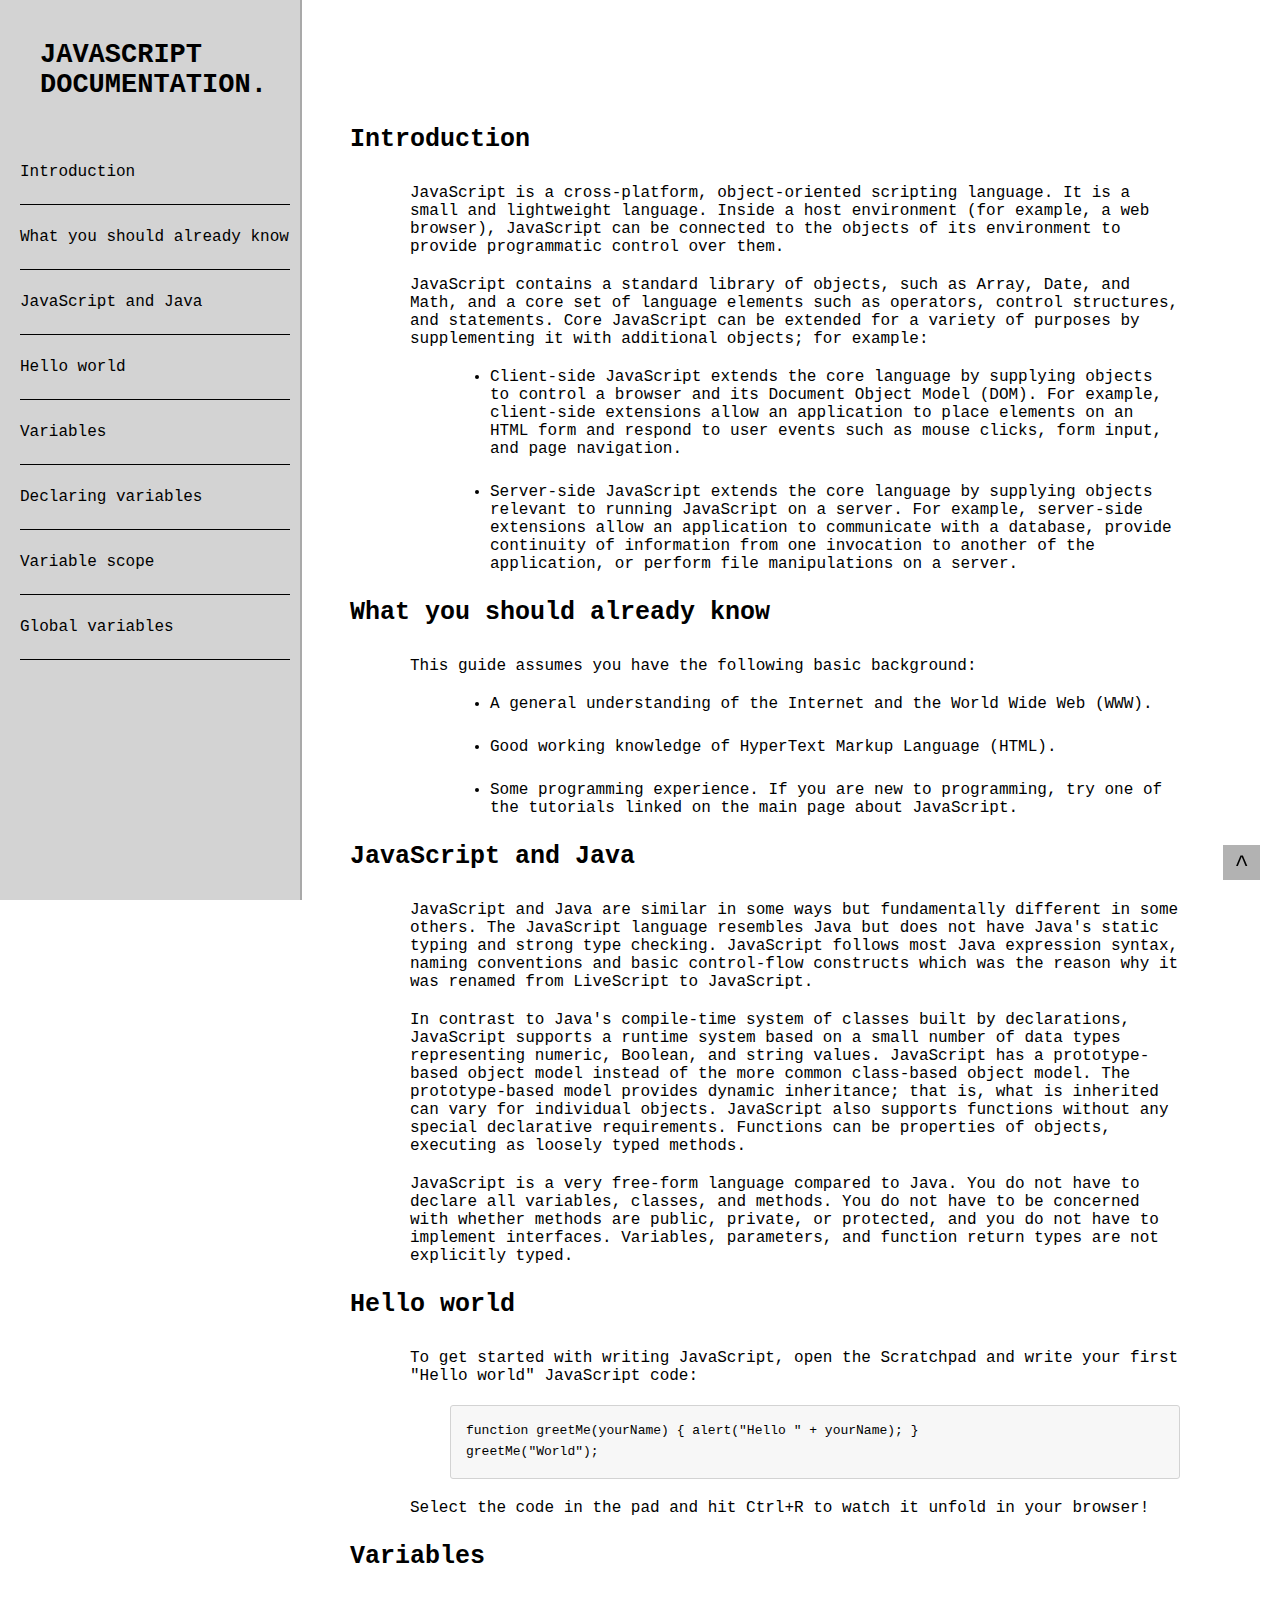
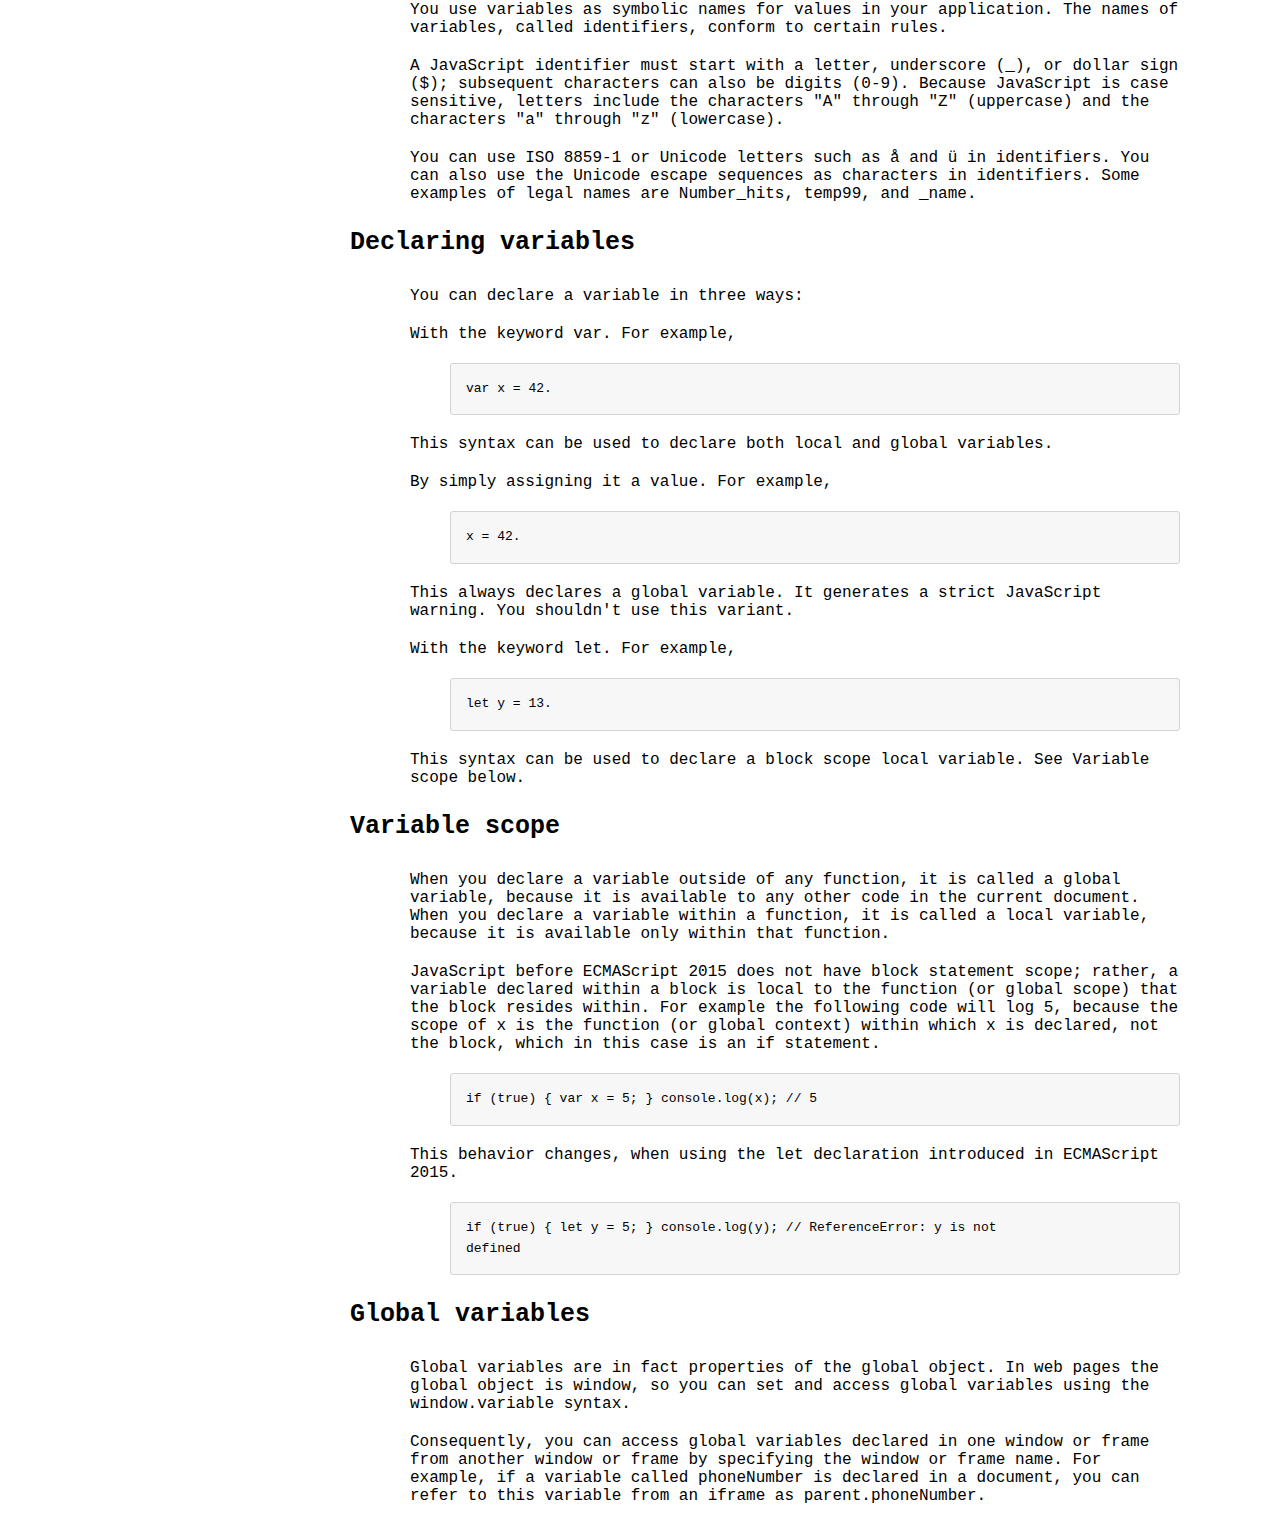
<file: javascriptDocumentation/index.html>
<!DOCTYPE html>
<html>

<head>
    <title>Javascript documentation</title>
    <link rel="stylesheet" href="style.css">
</head>

<body>
    <nav id="navbar">
        <header id="Js-doc">JavaScript documentation.</header>
        <a href="#Introduction" class="nav-link">Introduction</a>
        <a href="#What_you_should_already_know" class="nav-link">What you should already know</a>
        <a href="#JavaScript_and_Java" class="nav-link">JavaScript and Java</a>
        <a href="#Hello_world" class="nav-link">Hello world</a>
        <a href="#Variables" class="nav-link">Variables</a>
        <a href="#Declaring_variables" class="nav-link">Declaring variables</a>
        <a href="#Variable_scope" class="nav-link">Variable scope</a>
        <a href="#Global_variables" class="nav-link">Global variables</a>
    </nav>
    <main id="main-doc">
        <section class="main-section" id="Introduction">
            <header class="header_m-s">Introduction</header>
            <p>JavaScript is a cross-platform, object-oriented scripting language. It is a small and lightweight
                language. Inside a host environment (for example, a web browser), JavaScript can be connected to the
                objects of its environment to provide programmatic control over them.</p>
            <p>JavaScript contains a standard library of objects, such as Array, Date, and Math, and a core set of
                language elements such as operators, control structures, and statements. Core JavaScript can be extended
                for a variety of purposes by supplementing it with additional objects; for example:</p>
            <ul>
                <li>Client-side JavaScript extends the core language by supplying objects to control a browser and its
                    Document Object Model (DOM). For example, client-side extensions allow an application to place
                    elements on an HTML form and respond to user events such as mouse clicks, form input, and page
                    navigation.</li>
                <li>Server-side JavaScript extends the core language by supplying objects relevant to running JavaScript
                    on a server. For example, server-side extensions allow an application to communicate with a
                    database, provide continuity of information from one invocation to another of the application, or
                    perform file manipulations on a server.</li>
            </ul>
        </section>
        <section class="main-section" id="What_you_should_already_know">
            <header class="header_m-s">What you should already know</header>
            <p>This guide assumes you have the following basic background:</p>
            <ul>
                <li>A general understanding of the Internet and the World Wide Web (WWW).</li>
                <li>Good working knowledge of HyperText Markup Language (HTML).</li>
                <li>Some programming experience. If you are new to programming, try one of the tutorials linked on the
                    main page about JavaScript.</li>
            </ul>
        </section>
        <section class="main-section" id="JavaScript_and_Java">
            <header class="header_m-s">JavaScript and Java</header>
            <p>JavaScript and Java are similar in some ways but fundamentally different in some others. The JavaScript
                language resembles Java but does not have Java's static typing and strong type checking. JavaScript
                follows most Java expression syntax, naming conventions and basic control-flow constructs which was the
                reason why it was renamed from LiveScript to JavaScript.</p>
            <p>In contrast to Java's compile-time system of classes built by declarations, JavaScript supports a runtime
                system based on a small number of data types representing numeric, Boolean, and string values.
                JavaScript has a prototype-based object model instead of the more common class-based object model. The
                prototype-based model provides dynamic inheritance; that is, what is inherited can vary for individual
                objects. JavaScript also supports functions without any special declarative requirements. Functions can
                be properties of objects, executing as loosely typed methods.</p>
            <p>JavaScript is a very free-form language compared to Java. You do not have to declare all variables,
                classes, and methods. You do not have to be concerned with whether methods are public, private, or
                protected, and you do not have to implement interfaces. Variables, parameters, and function return types
                are not explicitly typed.</p>
        </section>
        <section class="main-section" id="Hello_world">
            <header class="header_m-s">Hello world</header>
            <p>To get started with writing JavaScript, open the Scratchpad and write your first "Hello world" JavaScript
                code:</p>
            <code class="codespace">function greetMe(yourName) { alert("Hello " + yourName); } <br>
  greetMe("World");</code>
            <p>Select the code in the pad and hit Ctrl+R to watch it unfold in your browser!</p>
        </section>
        <section class="main-section" id="Variables">
            <header class="header_m-s">Variables</header>
            <p>You use variables as symbolic names for values in your application. The names of variables, called
                identifiers, conform to certain rules.</p>
            <p>A JavaScript identifier must start with a letter, underscore (_), or dollar sign ($); subsequent
                characters can also be digits (0-9). Because JavaScript is case sensitive, letters include the
                characters "A" through "Z" (uppercase) and the characters "a" through "z" (lowercase).</p>
            <p>You can use ISO 8859-1 or Unicode letters such as å and ü in identifiers. You can also use the Unicode
                escape sequences as characters in identifiers. Some examples of legal names are Number_hits, temp99, and
                _name.</p>
        </section>
        <section class="main-section" id="Declaring_variables">
            <header class="header_m-s">Declaring variables</header>
            <p>You can declare a variable in three ways:</p>
            <p>With the keyword var. For example,</p>
            <code class="codespace">var x = 42.</code>
            <p>This syntax can be used to declare both local and global variables.</p>
            <p>By simply assigning it a value. For example,</p>
            <code class="codespace">x = 42.</code>
            <p>This always declares a global variable. It generates a strict JavaScript warning. You shouldn't use this
                variant.</p>
            <p>With the keyword let. For example,</p>
            <code class="codespace">let y = 13.</code>
            <p>This syntax can be used to declare a block scope local variable. See Variable scope below.</p>
        </section>
        <section class="main-section" id="Variable_scope">
            <header class="header_m-s">Variable scope</header>
            <p>When you declare a variable outside of any function, it is called a global variable, because it is
                available to any other code in the current document. When you declare a variable within a function, it
                is called a local variable, because it is available only within that function.</p>
            <p>JavaScript before ECMAScript 2015 does not have block statement scope; rather, a variable declared within
                a block is local to the function (or global scope) that the block resides within. For example the
                following code will log 5, because the scope of x is the function (or global context) within which x is
                declared, not the block, which in this case is an if statement.</p>
            <code class="codespace">if (true) { var x = 5; } console.log(x); // 5</code>
            <p>This behavior changes, when using the let declaration introduced in ECMAScript 2015.</p>
            <code class="codespace">if (true) { let y = 5; } console.log(y); // ReferenceError: y is not<br>
  defined</code>
        </section>
        <section class="main-section" id="Global_variables">
            <header class="header_m-s">Global variables</header>
            <p>Global variables are in fact properties of the global object. In web pages the global object is window,
                so you can set and access global variables using the window.variable syntax.</p>
            <p>Consequently, you can access global variables declared in one window or frame from another window or
                frame by specifying the window or frame name. For example, if a variable called phoneNumber is declared
                in a document, you can refer to this variable from an iframe as parent.phoneNumber.</p>
        </section>
        <a href="#Introduction"><button class="go-up-btn">^</button></a>
    </main>
</body>

</html>
</file>
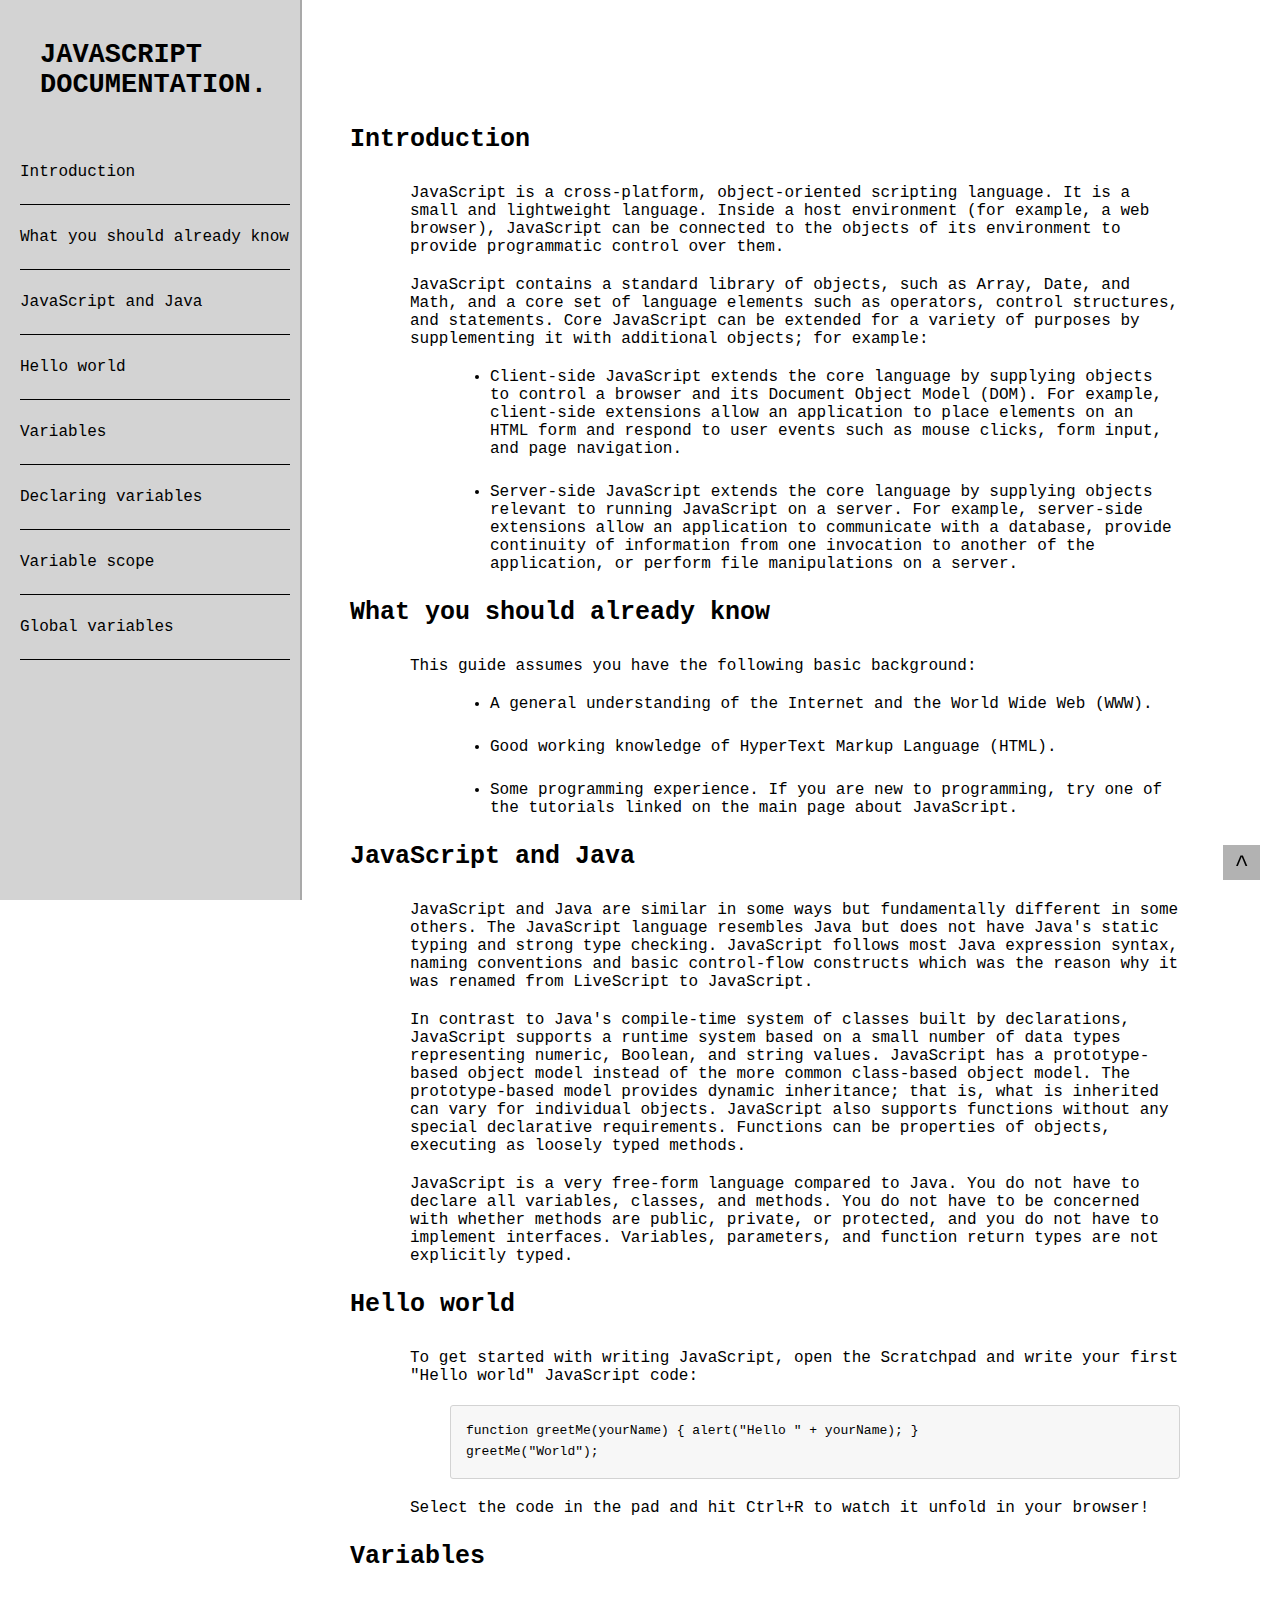
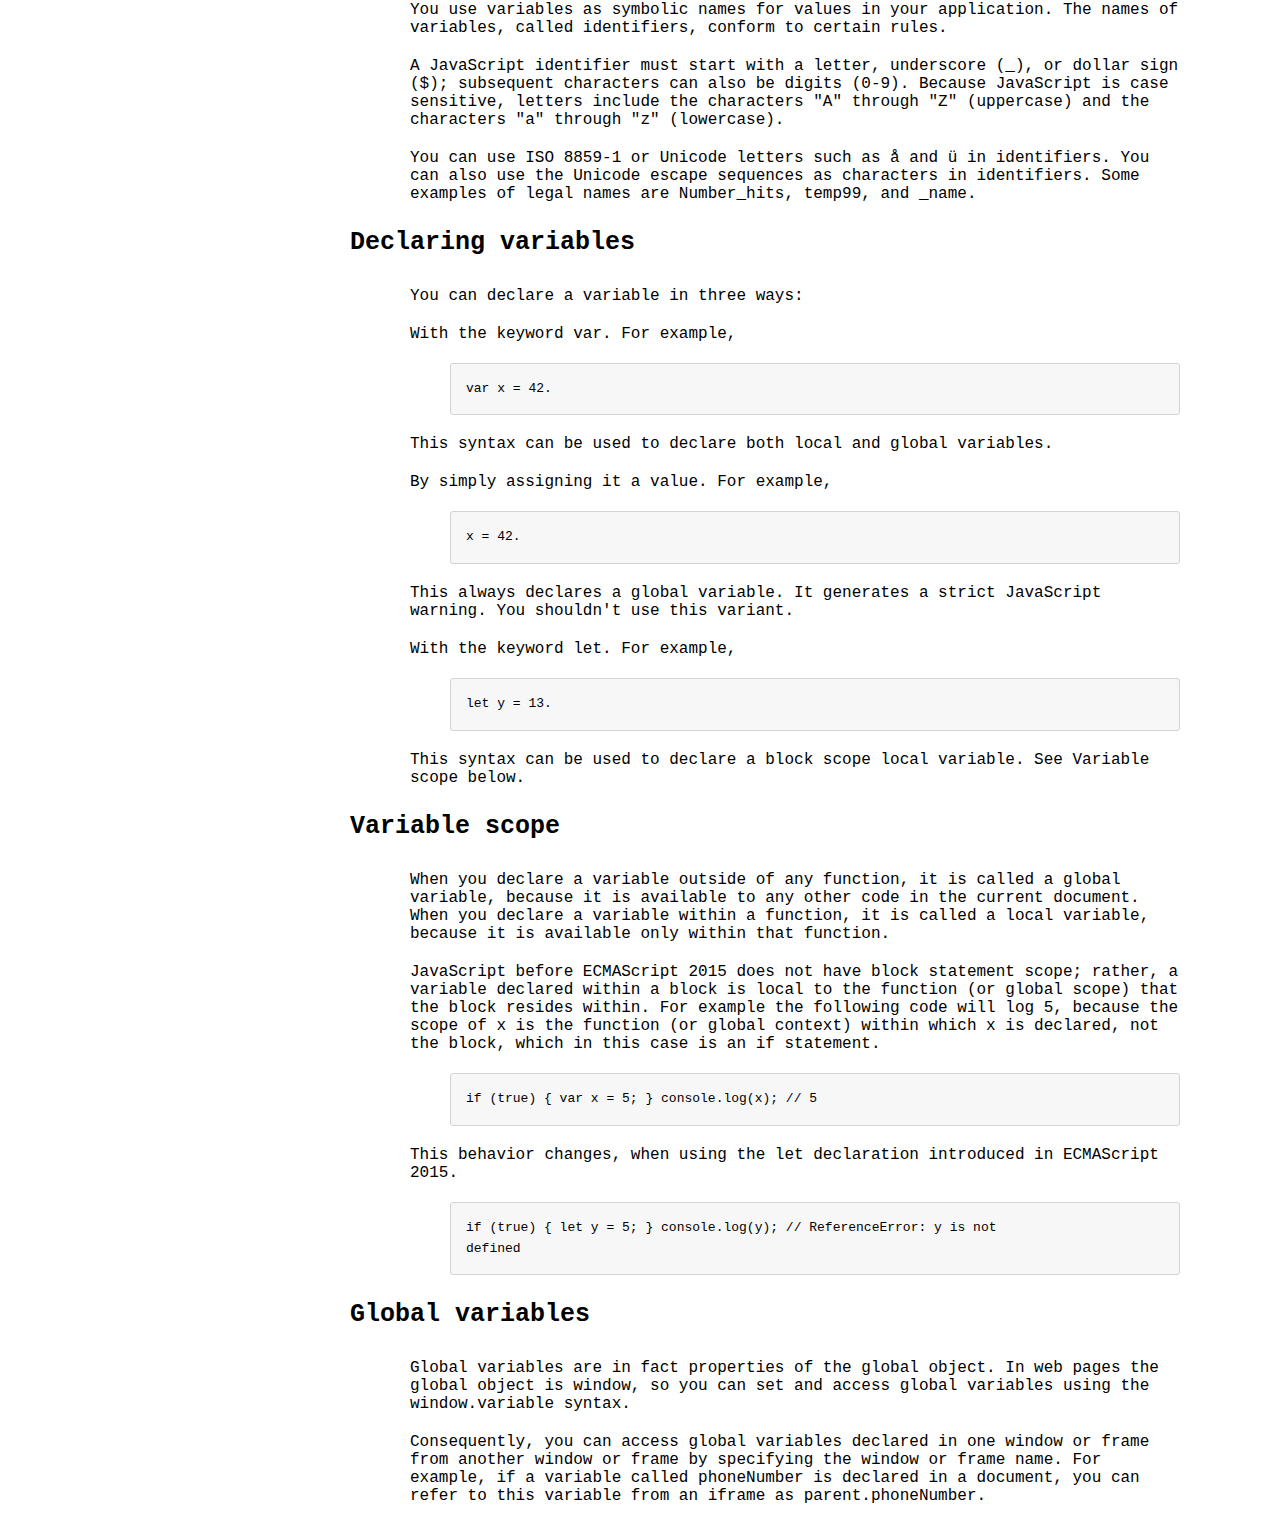
<file: Technical documentation/index.html>
<!DOCTYPE html>
<html lang="pl">

<head>
    <meta charset="UTF-8">
    <meta name="viewport" content="width=device-width, initial-scale=1.0">
    <title>New page project</title>
    <link rel="stylesheet" href="//use.fontawesome.com/releases/v5.7.2/css/all.css">
    <link rel="stylesheet" href="style.css">
</head>

<body>
    <nav id="navbar">
        <header id="Js-doc">JavaScript documentation.</header>
        <a href="#Introduction" class="nav-link">Introduction</a>
        <a href="#What_you_should_already_know" class="nav-link">What you should already know</a>
        <a href="#JavaScript_and_Java" class="nav-link">JavaScript and Java</a>
        <a href="#Hello_world" class="nav-link">Hello world</a>
        <a href="#Variables" class="nav-link">Variables</a>
        <a href="#Declaring_variables" class="nav-link">Declaring variables</a>
        <a href="#Variable_scope" class="nav-link">Variable scope</a>
        <a href="#Global_variables" class="nav-link">Global variables</a>
    </nav>
    <main id="main-doc">
        <section class="main-section" id="Introduction">
            <header class="header_m-s">Introduction</header>
            <p>JavaScript is a cross-platform, object-oriented scripting language. It is a small and lightweight
                language. Inside a host environment (for example, a web browser), JavaScript can be connected to the
                objects of its environment to provide programmatic control over them.</p>
            <p>JavaScript contains a standard library of objects, such as Array, Date, and Math, and a core set of
                language elements such as operators, control structures, and statements. Core JavaScript can be extended
                for a variety of purposes by supplementing it with additional objects; for example:</p>
            <ul>
                <li>Client-side JavaScript extends the core language by supplying objects to control a browser and its
                    Document Object Model (DOM). For example, client-side extensions allow an application to place
                    elements on an HTML form and respond to user events such as mouse clicks, form input, and page
                    navigation.</li>
                <li>Server-side JavaScript extends the core language by supplying objects relevant to running JavaScript
                    on a server. For example, server-side extensions allow an application to communicate with a
                    database, provide continuity of information from one invocation to another of the application, or
                    perform file manipulations on a server.</li>
            </ul>
        </section>
        <section class="main-section" id="What_you_should_already_know">
            <header class="header_m-s">What you should already know</header>
            <p>This guide assumes you have the following basic background:</p>
            <ul>
                <li>A general understanding of the Internet and the World Wide Web (WWW).</li>
                <li>Good working knowledge of HyperText Markup Language (HTML).</li>
                <li>Some programming experience. If you are new to programming, try one of the tutorials linked on the
                    main page about JavaScript.</li>
            </ul>
        </section>
        <section class="main-section" id="JavaScript_and_Java">
            <header class="header_m-s">JavaScript and Java</header>
            <p>JavaScript and Java are similar in some ways but fundamentally different in some others. The JavaScript
                language resembles Java but does not have Java's static typing and strong type checking. JavaScript
                follows most Java expression syntax, naming conventions and basic control-flow constructs which was the
                reason why it was renamed from LiveScript to JavaScript.</p>
            <p>In contrast to Java's compile-time system of classes built by declarations, JavaScript supports a runtime
                system based on a small number of data types representing numeric, Boolean, and string values.
                JavaScript has a prototype-based object model instead of the more common class-based object model. The
                prototype-based model provides dynamic inheritance; that is, what is inherited can vary for individual
                objects. JavaScript also supports functions without any special declarative requirements. Functions can
                be properties of objects, executing as loosely typed methods.</p>
            <p>JavaScript is a very free-form language compared to Java. You do not have to declare all variables,
                classes, and methods. You do not have to be concerned with whether methods are public, private, or
                protected, and you do not have to implement interfaces. Variables, parameters, and function return types
                are not explicitly typed.</p>
        </section>
        <section class="main-section" id="Hello_world">
            <header class="header_m-s">Hello world</header>
            <p>To get started with writing JavaScript, open the Scratchpad and write your first "Hello world" JavaScript
                code:</p>
            <code class="codespace">function greetMe(yourName) { alert("Hello " + yourName); } <br>
      greetMe("World");</code>
            <p>Select the code in the pad and hit Ctrl+R to watch it unfold in your browser!</p>
        </section>
        <section class="main-section" id="Variables">
            <header class="header_m-s">Variables</header>
            <p>You use variables as symbolic names for values in your application. The names of variables, called
                identifiers, conform to certain rules.</p>
            <p>A JavaScript identifier must start with a letter, underscore (_), or dollar sign ($); subsequent
                characters can also be digits (0-9). Because JavaScript is case sensitive, letters include the
                characters "A" through "Z" (uppercase) and the characters "a" through "z" (lowercase).</p>
            <p>You can use ISO 8859-1 or Unicode letters such as å and ü in identifiers. You can also use the Unicode
                escape sequences as characters in identifiers. Some examples of legal names are Number_hits, temp99, and
                _name.</p>
        </section>
        <section class="main-section" id="Declaring_variables">
            <header class="header_m-s">Declaring variables</header>
            <p>You can declare a variable in three ways:</p>
            <p>With the keyword var. For example,</p>
            <code class="codespace">var x = 42.</code>
            <p>This syntax can be used to declare both local and global variables.</p>
            <p>By simply assigning it a value. For example,</p>
            <code class="codespace">x = 42.</code>
            <p>This always declares a global variable. It generates a strict JavaScript warning. You shouldn't use this
                variant.</p>
            <p>With the keyword let. For example,</p>
            <code class="codespace">let y = 13.</code>
            <p>This syntax can be used to declare a block scope local variable. See Variable scope below.</p>
        </section>
        <section class="main-section" id="Variable_scope">
            <header class="header_m-s">Variable scope</header>
            <p>When you declare a variable outside of any function, it is called a global variable, because it is
                available to any other code in the current document. When you declare a variable within a function, it
                is called a local variable, because it is available only within that function.</p>
            <p>JavaScript before ECMAScript 2015 does not have block statement scope; rather, a variable declared within
                a block is local to the function (or global scope) that the block resides within. For example the
                following code will log 5, because the scope of x is the function (or global context) within which x is
                declared, not the block, which in this case is an if statement.</p>
            <code class="codespace">if (true) { var x = 5; } console.log(x); // 5</code>
            <p>This behavior changes, when using the let declaration introduced in ECMAScript 2015.</p>
            <code class="codespace">if (true) { let y = 5; } console.log(y); // ReferenceError: y is not<br>
      defined</code>
        </section>
        <section class="main-section" id="Global_variables">
            <header class="header_m-s">Global variables</header>
            <p>Global variables are in fact properties of the global object. In web pages the global object is window,
                so you can set and access global variables using the window.variable syntax.</p>
            <p>Consequently, you can access global variables declared in one window or frame from another window or
                frame by specifying the window or frame name. For example, if a variable called phoneNumber is declared
                in a document, you can refer to this variable from an iframe as parent.phoneNumber.</p>
        </section>
        <a href="#Introduction"><button class="go-up-btn">^</button></a>
    </main>
    <script src="script.js"></script>
</body>

</html>
</file>
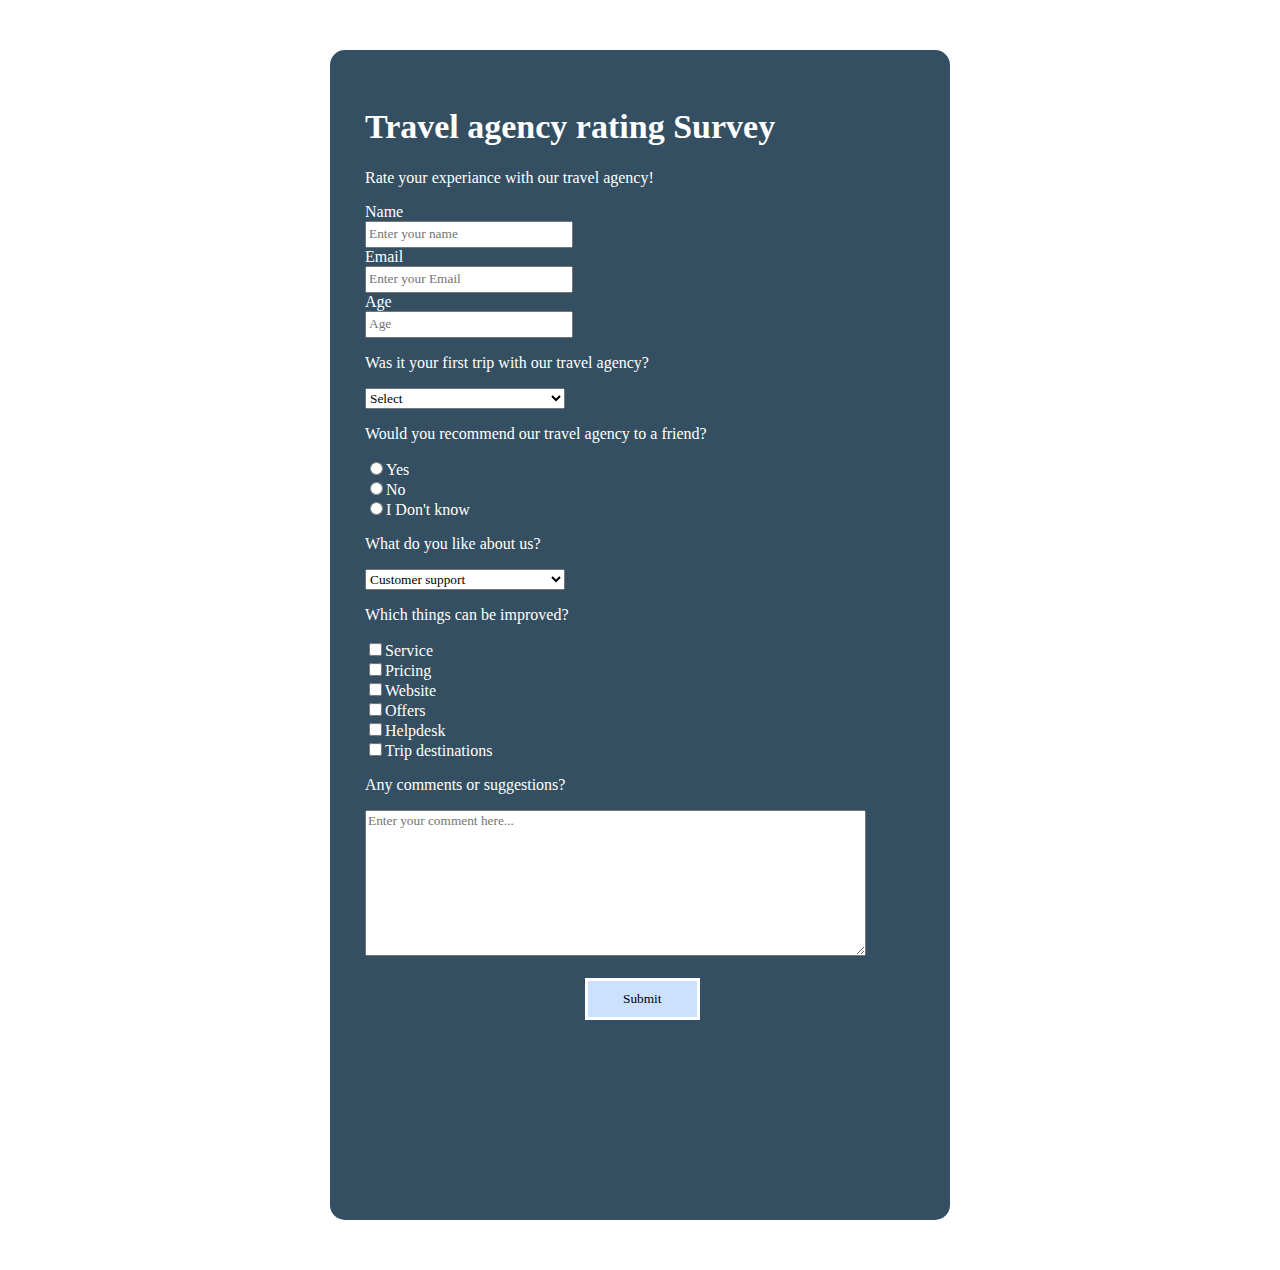
<file: Travel agency survey/index.html>
<!DOCTYPE html>
<html lang="pl">

<head>
    <meta charset="UTF-8">
    <meta name="viewport" content="width=device-width, initial-scale=1.0">
    <title>New page project</title>
    <link rel="stylesheet" href="//use.fontawesome.com/releases/v5.7.2/css/all.css">
    <link rel="stylesheet" href="style.css">
</head>

<body>
    <div id="container">
        <h1 id="title">Travel agency rating Survey</h1>
        <p id="description">Rate your experiance with our travel agency!</p>
        <form id="survey-form">
            <div id="form-group">
                <label id="name-label" for="name">Name</label>
                <br>
                <input type="text" id="name" name="name" class="form-control" placeholder="Enter your name" required>
            </div>
            <div id="form-group">
                <label id="email-label" for="email">Email</label>
                <br>
                <input type="email" name="email" id="email" class="form-control" placeholder="Enter your Email"
                    required>
            </div>
            <div id="form-group">
                <label id="number-label" for="number">Age</label>
                <br>
                <input type="number" name="number" id="number" min="0" max="150" class="form-control" placeholder="Age"
                    required>
            </div>
            <div id="form-group">
                <p>Was it your first trip with our travel agency?</p>
                <select id="dropdown" name="first-trip" class="form-control" required>
                    <option disabled selected value>Select</option>
                    <option value>First trip</option>
                    <option value>Second trip</option>
                    <option value>3-5th trip</option>
                    <option value>5-8th trip</option>
                    <option value>Far more than that!</option>
                </select>
            </div>
            <div id="form-group">
                <p>Would you recommend our travel agency to a friend?</p>
                <label><input type="radio" name="recommend" class="radio-input" value="Yes">Yes</label><br>
                <label><input type="radio" name="recommend" class="radio-input" value="No">No</label><br>
                <label><input type="radio" name="recommend" class="radio-input" value="Idk">I Don't know</label>
            </div>
            <div id="form-group">
                <p>What do you like about us?</p>
                <select id="like-about" name="likeaboutus" class="form-control">
                    <option value="">Customer support</option>
                    <option value="">Quality of service</option>
                    <option value="">Speed of reserving a travel</option>
                    <option value="">Travel pricing</option>
                </select>
            </div>
            <div id="form-group">
                <p>Which things can be improved?</p>
                <label><input type="checkbox" name="improve" class="input-checkbox" value="service">Service</label><br>
                <label><input type="checkbox" name="improve" class="input-checkbox"
                        value="customer-pricing">Pricing</label><br>
                <label><input type="checkbox" name="improve" class="input-checkbox" value="website">Website</label><br>
                <label><input type="checkbox" name="improve" class="input-checkbox"
                        value="our-offers">Offers</label><br>
                <label><input type="checkbox" name="improve" class="input-checkbox"
                        value="helpdesk">Helpdesk</label><br>
                <label><input type="checkbox" name="improve" class="input-checkbox" value="trip-destinations">Trip
                    destinations</label>
            </div>
            <div id="form-group">
                <p>Any comments or suggestions?</p>
                <textarea id="comments" class="input-textarea" name="comment"
                    placeholder="Enter your comment here..."></textarea>
            </div>
            <div id="form-group">
                <br>
                <button type="submit" id="submit" class="submit-button">Submit</button>
            </div>
    </div>

    </form>
    <script src="script.js"></script>
</body>

</html>
</file>
<file: javascriptDocumentation/style.css>
*{
    padding:0;
    margin:0; 
    font-family:"Courier New";
  }
  
  #navbar{
    position:fixed;
    top:0;
    left:0;
    width:300px;
    height:100%;
    background-color:lightgray;
    border-right:2px solid darkgray;
  }
  
  #Js-doc{
    padding:40px;
    text-transform:uppercase;
    font-weight:bold;
    font-size:27px;
  }
  
  #main-doc{
    position:relative;
    margin-left:330px;
    padding-top:100px;
    padding-left:20px;
  }
  
  .nav-link{
    display:grid;
    line-height:4;
    margin-left:20px;
    text-decoration:none;
    color:black;
    border-bottom:1px solid black;
    margin-right:10px;
  }
  
  .header_m-s{
    font-size:25px;
    font-weight:bold;
    margin-bottom:30px;
    margin-top:25px;
  }
  
  p{
    margin-top:20px;
    margin-left:60px;
    margin-right:100px;
    margin-bottom:20px;
  }
  
  ul{
    margin-left:140px;
  }
  
  li{
    margin-bottom:25px;
    margin-right:100px;
  }
  
  .codespace{
   display: block;
   margin-left:100px;
   margin-right:100px;
   max-width:900px;
   padding:15px;
   background-color:#F7F7F7;
   border:1px solid lightgray;
   border-radius:3px;
   line-height:1.6;
   font-size:13px;
  }
  
  .go-up-btn{
    padding:0.4rem 0.7rem 0.1rem 0.7rem;
    font-size:1.5rem;
    background-color:rgb(0,0,0,0.3);
    border:none;
    position:fixed;
    bottom:20px;
    right:20px;
    cursor:pointer;
  }
  
  .go-up-btn:hover{
    background-color:rgb(0,0,0,0.4);
  }
  
  .go-up-btn:focus{
    outline:none;
  }
  
  @media (max-width: 600px) {
    #navbar {
      position:static;
      width:100%;
      border-bottom:2px solid darkgray;
      height:700px;
      min-width:300px;
      border-right:none;
    }
  }
  
  @media (max-width: 600px) {
    #main-doc {
      margin-left:0px;
      margin-top:-50px;
    }
  }
  
  @media (max-width: 600px) {
    p {
      min-width:220px;
    }
  }
  
  @media (max-width: 600px) {
    code {
      min-width:220px;
    }
  }
  
  @media (max-width: 600px) {
    ul {
      min-width:220px;
    }
  }
</file>
<file: Technical documentation/style.css>
*{
    padding:0;
    margin:0; 
    font-family:"Courier New";
  }
  
  #navbar{
    position:fixed;
    top:0;
    left:0;
    width:300px;
    height:100%;
    background-color:lightgray;
    border-right:2px solid darkgray;
  }
  
  #Js-doc{
    padding:40px;
    text-transform:uppercase;
    font-weight:bold;
    font-size:27px;
  }
  
  #main-doc{
    position:relative;
    margin-left:330px;
    padding-top:100px;
    padding-left:20px;
  }
  
  .nav-link{
    display:grid;
    line-height:4;
    margin-left:20px;
    text-decoration:none;
    color:black;
    border-bottom:1px solid black;
    margin-right:10px;
  }
  
  .header_m-s{
    font-size:25px;
    font-weight:bold;
    margin-bottom:30px;
    margin-top:25px;
  }
  
  p{
    margin-top:20px;
    margin-left:60px;
    margin-right:100px;
    margin-bottom:20px;
  }
  
  ul{
    margin-left:140px;
  }
  
  li{
    margin-bottom:25px;
    margin-right:100px;
  }
  
  .codespace{
   display: block;
   margin-left:100px;
   margin-right:100px;
   max-width:900px;
   padding:15px;
   background-color:#F7F7F7;
   border:1px solid lightgray;
   border-radius:3px;
   line-height:1.6;
   font-size:13px;
  }
  
  .go-up-btn{
    padding:0.4rem 0.7rem 0.1rem 0.7rem;
    font-size:1.5rem;
    background-color:rgb(0,0,0,0.3);
    border:none;
    position:fixed;
    bottom:20px;
    right:20px;
    cursor:pointer;
  }
  
  .go-up-btn:hover{
    background-color:rgb(0,0,0,0.4);
  }
  
  .go-up-btn:focus{
    outline:none;
  }
  
  @media (max-width: 600px) {
    #navbar {
      position:static;
      width:100%;
      border-bottom:2px solid darkgray;
      height:700px;
      min-width:300px;
      border-right:none;
    }
  }
  
  @media (max-width: 600px) {
    #main-doc {
      margin-left:0px;
      margin-top:-50px;
    }
  }
  
  @media (max-width: 600px) {
    p {
      min-width:220px;
    }
  }
  
  @media (max-width: 600px) {
    code {
      min-width:220px;
    }
  }
  
  @media (max-width: 600px) {
    ul {
      min-width:220px;
    }
  }
</file>
<file: Travel agency survey/style.css>
body{
  background-image: url("https://wallsdesk.com/wp-content/uploads/2017/01/Krakow-Wallpapers-HQ.jpg");
  background-position: center center;
  background-size: cover;
  background-repeat: no-repeat;
  color:white;
  font-family:"Lucida Sans Unicode", "Lucida Grande";
}

#container{
  padding:35px;
  max-width:550px;
  min-height:1100px;
  background-color:#91bee3;
  background: rgba(30, 60, 80, 0.9);
  border-radius:15px;
  display:block;
  margin: 50px auto;
}

#title{
  font-size:34px;
}

.form-control{
 width:200px;
 min-width:200px;
 height:21px; 
 font-family:"Lucida Sans Unicode", "Lucida Grande";
}

.input-textarea{
  min-height:140px;
  min-width:90%;
  font-family:"Lucida Sans Unicode", "Lucida Grande";
}

.submit-button{
  cursor:pointer;
  padding:10px 35px 10px 35px;
  margin: 0 auto;
  margin-left:40%;
  background-color:#cce0ff;
  font-family:"Lucida Sans Unicode", "Lucida Grande";
  border:solid 3px white;
}

.submit-button:hover{
  padding:10px 35px 10px 35px;
  margin: 0 auto;
  margin-left:40%;
  background-color:#99c2ff;
  font-family:"Lucida Sans Unicode", "Lucida Grande";
}
</file>
